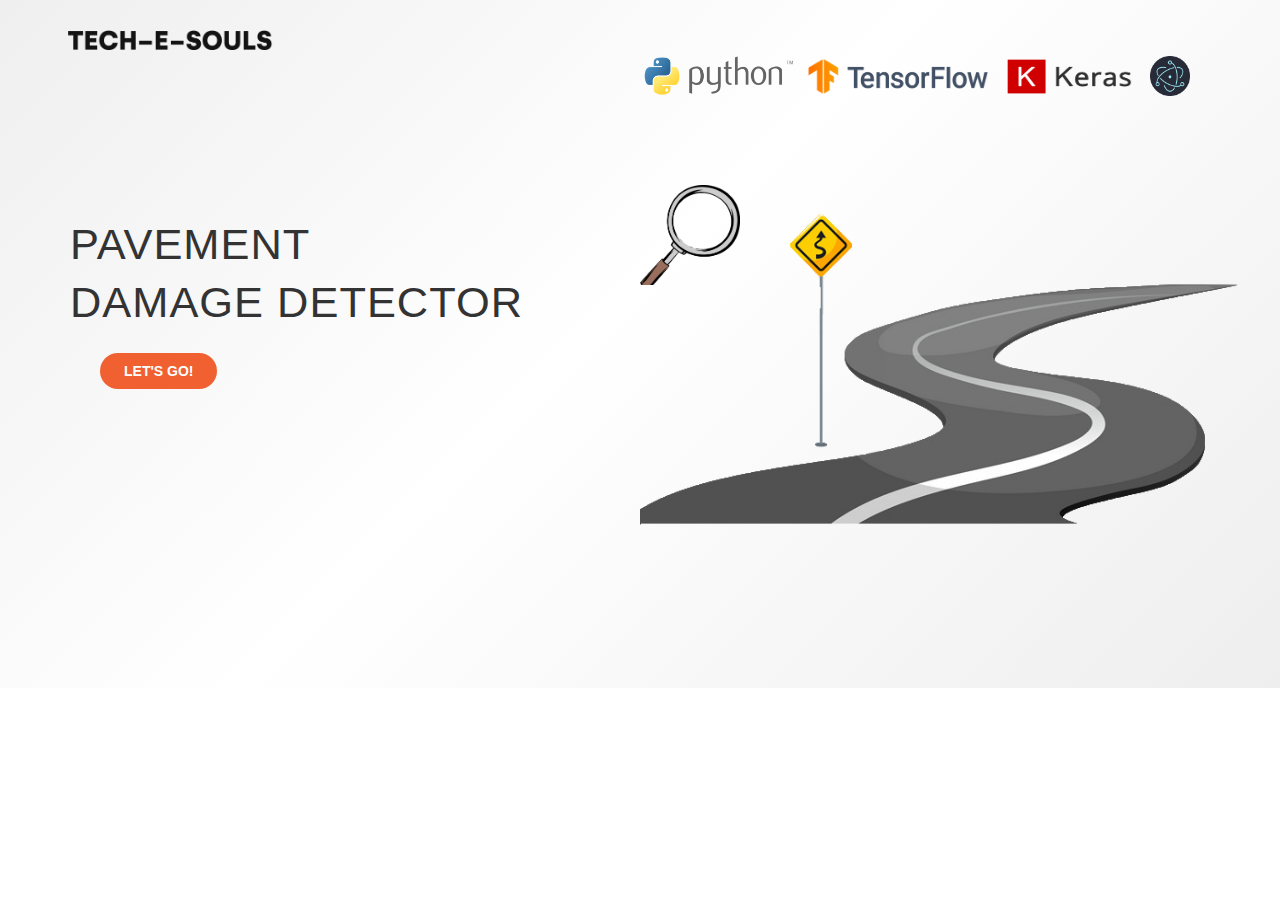
<file: electron/index.html>
<!DOCTYPE html>
<html lang="en">

<head>
    <title>PAVEMENT DAMAGE DETECTOR</title>
    <link href="static/vendor/bootstrap/css/bootstrap.min.css" rel="stylesheet">
    <!-- Custom Fonts -->
    <link href="static/vendor/font-awesome/css/font-awesome.min.css" rel="stylesheet" type="text/css">
    <link rel="icon" type="image" href="static/images/logo.png">
    <meta http-equiv="Content-Security-Policy" content="default-src 'self'; script-src 'self'">
    <meta http-equiv="X-Content-Security-Policy" content="default-src 'self'; script-src 'self'">
    <!-- Theme CSS -->
    <link href="static/stylesheets/common.css" rel="stylesheet" type="text/css">
    <link href="static/stylesheets/animate.css" rel="stylesheet">
    <link href="static/stylesheets/index.css" rel="stylesheet">
    <link rel="stylesheet" type="text/css" href="static/vendor/slick/slick.css" />
    <link rel="stylesheet" type="text/css" href="static/vendor/slick/slick-theme.css" />
</head>

<body id="page-top" class="index">
    <nav id="mainNav" class="navbar navbar-default navbar-custom navbar-fixed-top">
        <div class="container">
            <div class="navbar-header page-scroll">
                <button type="button" class="navbar-toggle" data-toggle="collapse" data-target="#bs-example-navbar-collapse-1">
                <span class="sr-only">Toggle navigation</span> Menu
                <i class="fa fa-bars"></i>
            </button>
                <div class="navbar-brand">
                    <a href="#">
                        <img id="logo" src="static/images/logo.png" alt="Tech-E-Souls" />
                    </a>
                </div>
                <div class="navbar-brand-right">
                    <a href="https://www.python.org/">
                        <img id="python" src="static/images/codes/python3.png" alt="Python" />
                    </a>

                    <a href="https://www.tensorflow.org/">
                        <img id="tensorflow" src="static/images/codes/tensorflow.png" alt="Tensorflow" />
                    </a>

                    <a href="http://keras.io/">
                        <img id="keras" src="static/images/codes/keras.png" alt="Keras" />
                    </a>

                    <a href="http://electronjs.org/">
                        <img id="electron" src="static/images/codes/electron.png" alt="Electron" />
                    </a>
                </div>
            </div>
            <!--     <div class="collapse navbar-collapse" id="bs-example-navbar-collapse-1">
                <ul class="nav navbar-nav navbar-right header-navbar">
                    <li>
                        <a href="">
                            qfqefqefqf
                        </a>
                    </li>
                    <li>
                        <a href="">
                            egqgfq
                        </a>
                    </li>

                    <li>
                        <a href="">qfqgfqf</a>
                    </li>
                    <li>
                        <a href="">eqfqgfqef</a>
                    </li>
                    <li class="">
                        <a href="">Anti-Collision System</a>
                    </li>
                    <li class="hidden-sm hidden-xs">
                        <a class="btn-head link-btn" href="">ROUTE PLANNER</a>
                    </li>
                </ul>
            </div>  -->
        </div>
    </nav>
    <section id="banner-sec" style="padding-bottom:50px !important;">
        <div class="container">
            <div class="col-lg-6 col-md-6 col-sm-5 col-xs-12 pp_0">
                <div class="intro-text">
                    <h1>PAVEMENT<br>DAMAGE DETECTOR<br>
                    </h1>
                </div>
                <a class="btn-head link-btn" href="prediction.html">LET'S GO!</a>
                <!--<P>Upload Image Here! 👇</P><br>
                <input id="fileInput" accept="image/gif, image/jpeg, image/png" name="image" type="file" style="display:none;"> -->
            </div>
            <div class="col-lg-6 col-md-6 col-sm-7 col-xs-12" id="banner">
                <div class="drone"></div>
                <img class="w100" src="static/images/vector/road.png" alt="Skylark Drones for Enterprises">
            </div>
        </div>
    </section>
    <script src="./renderer.js"></script>
</body>

</html>
</file>
<file: electron/static/stylesheets/common.css>
@import url("https://fonts.googleapis.com/css?family=Century Gothic:400,600,700,800,900");
body {
    webkit-tap-highlight-color: #f06031;
    font-family: "Arial Black", sans-serif;
    overflow: hidden;
}

#logo {
    width: 230px;
    height: 30px;
}

input[type="number"] {
    -moz-appearance: textfield;
}

input::-webkit-outer-spin-button,
input::-webkit-inner-spin-button {
    -webkit-appearance: none;
}

a,
a:hover,
a:focus,
a:active,
a.active {
    outline: none;
    text-decoration: none;
}

p {
    line-height: 1.8;
    font-size: 14px;
    font-weight: 300;
}

a {
    color: #fff;
}

a:hover,
a:focus,
a:active,
a.active {
    color: #f06031;
}

.white-bg {
    background: white;
}

.black-bg {
    background: black;
}

.white {
    color: white;
}

.grey-bg {
    background: #eee;
}

.black {
    color: black !important;
}

.orange {
    color: #f06031 !important;
}

.orange-bg {
    background: #f07731 !important;
    color: #fff;
}

.mt50 {
    margin-top: 50px;
}

.mb50 {
    margin-bottom: 50px;
}

.mb80 {
    margin-bottom: 80px;
}

.mt-10 {
    margin-top: 10px;
}

.mt-20 {
    margin-top: 20px;
}

.mt-30 {
    margin-top: 30px;
}

.mb-30 {
    margin-bottom: 30px;
}

.mb-60 {
    margin-bottom: 60px;
}

.mt80 {
    margin-top: 80px;
}

.mt-40 {
    margin-top: 40px;
}

.mt-45 {
    margin-top: 45px;
}

.mt-50 {
    margin-top: 50px;
}

.mt-60 {
    margin-top: 60px;
}

.mt-100 {
    margin-top: 100px;
}

.mt-110 {
    margin-top: 110px;
}

.mt-150 {
    margin-top: 150px;
}

.my-30 {
    margin: 30px 0;
}

.pa-10 {
    padding: 10px;
}

.form-group {
    width: 80% !important;
    margin: 20px auto !important;
}

.news span {
    color: black;
    font-size: 15px;
    line-height: 2em;
}

.btn-head {
    border-radius: 30px;
    background: #f06031 !important;
    color: #fff !important;
    padding: 10px 24px !important;
    border: none;
    transition-duration: 0.5s;
    margin-left: 30px;
    font-weight: 700;
    outline: none;
    cursor: pointer;
    width: auto !important;
}

.link-btn:hover,
button:hover,
input[type="submit"]:hover {
    box-shadow: 0px 4px 20px rgba(126, 132, 177, 0.89);
}

.link-btn:active,
button:hover,
input[type="submit"]:active {
    color: #333;
}

.img-responsive {
    margin: 0 auto;
}

.img-way {
    width: 200px;
    height: 200px;
}

aside {
    padding: 100px 0;
    background: linear-gradient(135deg, #efefef 0%, #ffffff 47%, #eeeeee 100%);
}

section {
    padding: 100px 0;
    background: linear-gradient(135deg, #efefef 0%, #ffffff 47%, #eeeeee 100%);
}

.navbar-brand {
    padding: 0px;
}

.navbar-brand img {
    height: 100%;
    padding: 10px;
    width: auto;
}

.navbar-brand-right {
    position: absolute;
    right: 7vw;
    top: 4em;
    text-align: right;
}

#python {
    width: 150px;
    height: 40px;
    margin-left: 15pxpx;
}

#tensorflow {
    width: 180px;
    height: 35px;
    margin-left: 10px;
}

#keras {
    width: 125px;
    height: 35px;
    margin-left: 15px;
}

#electron {
    width: 40px;
    height: 40px;
    margin-left: 15px;
}

.navbar-custom {
    background-color: #f1f1f1;
    border-color: transparent;
}

.navbar-custom .navbar-collapse {
    border-color: rgba(255, 255, 255, 0.02);
}

.navbar-custom .navbar-toggle {
    background-color: #f06031;
    border-color: #f06031;
    text-transform: uppercase;
    color: white;
    font-size: 12px;
}

.navbar-custom .navbar-toggle:hover,
.navbar-custom .navbar-toggle:focus {
    background-color: #f06031;
}

.navbar-custom .nav li a {
    /* text-transform: uppercase; */
    background: transparent;
    padding: 10px 20px;
    font-weight: 700;
    color: #555;
    display: inline-block;
    width: 100%;
    /* margin-left: 10px; */
}

.navbar-custom .nav li a:hover,
.navbar-custom .nav li a:focus {
    color: #f06031;
    outline: none;
}

.navbar-custom .navbar-nav>.active>a {
    color: #f06031;
    background: transparent;
}

.navbar-custom .navbar-nav>.active>a:hover,
.navbar-custom .navbar-nav>.active>a:focus {
    color: #f06031;
    background: transparent;
}

.content-heading {
    text-transform: uppercase;
    font-size: 2em;
    font-weight: 100;
}

.service-heading {
    text-transform: uppercase;
    margin: 30px 30px;
    font-weight: 300;
    font-size: 18px;
}

.zig-zag p {
    padding: 30px 40px 0 0;
    text-align: justify;
}

.zig-zag p.text-center {
    text-align: center;
    padding-right: 0px;
    padding-left: 0px;
}

.w59 {
    width: 59%;
}

.w100 {
    width: 105%;
}

.w80 {
    width: 80%;
}

.slide-it img {
    filter: grayscale(100%);
    max-height: 50px;
    height: 50px;
    opacity: 0.7;
    margin: 0 auto;
}

.slide-it img:hover {
    filter: none;
}

.slide-it .big {
    height: 80px;
}

footer {
    background-color: #3c3d41;
    color: #fff;
}

footer .col-md-4 {
    margin-top: 30px;
    margin-bottom: 30px;
}

footer h4 {
    text-transform: uppercase;
    margin-bottom: 20px;
    font-weight: 600;
}

footer ul {
    list-style-type: none;
    padding-left: 0px;
}

footer ul.links li {
    line-height: 30px;
}

footer #social {
    margin-top: 10px;
    margin-left: -10px;
}

footer .row {
    margin-left: 0;
}

img::selection {
    background: transparent;
}

img::-moz-selection {
    background: transparent;
}

.nav-pills {
    border: 1px solid #c1c1c1;
    font-size: 18px;
}

.nav-pills li a {
    color: black;
    border-right: 1px solid #c1c1c1;
    border-radius: 0 !important;
    background: none !important;
}

.nav-pills .active a {
    color: #f06031 !important;
    border-bottom: 2px solid #f06031 !important;
}

.caption {
    margin-top: 15px;
    margin-bottom: 30px;
}

#solutions .col-md-4:hover .thumbnail,
#team .col-md-3:hover .thumbnail,
#mentors .col-md-3:hover .thumbnail {
    box-shadow: 0px 4px 20px rgba(126, 132, 177, 0.89);
    transition: all 1s ease;
    background: white;
}

#solutions .thumbnail {
    display: flex;
    justify-content: center;
    align-content: space-around;
    flex-wrap: wrap;
    height: 340px;
}

#solutions .thumbnail-img-container {
    max-height: 280px;
    width: 100%;
}

#solutions .thumbnail-img-container img {
    height: auto;
    width: auto;
    max-height: 280px;
}

.thumbnail {
    border: none;
    background: none;
}

.carousel-it {
    display: block;
    max-width: 100%;
    height: auto;
}

.carousel-it .big {
    height: 80px;
}

.services-heading {
    font-size: 1.75em;
    text-transform: uppercase;
    /* font-weight: 700; */
    color: #6d6d6d;
    text-align: center;
    padding-bottom: 30px;
    display: inline-block;
}

.mb-50 {
    margin-bottom: 50px;
}

.services-description {
    padding: 0;
    text-align: justify;
}

.btn-login {
    border-radius: 30px;
    border: transparent;
    background: transparent;
    color: #555;
    /* padding: 10px 24px; */
    transition-duration: 0.5s;
    /* margin-left: 30px; */
    font-weight: 700;
    outline: none;
    /* padding-top: 10px !important;
    padding-bottom: 10px !important; */
    /* margin: 5px 0 5px 0; */
}

.btn-login:hover {
    box-shadow: 0px 4px 20px rgba(182, 187, 226, 0.89);
}

.section-heading {
    text-transform: uppercase;
    font-size: 2em;
    color: #6d6d6d;
    margin: 0 auto;
}

.sector-row {
    display: flex;
    align-items: flex-end;
}

.tab-heading {
    display: inline-block;
    color: rgb(150, 147, 147) !important;
    text-transform: uppercase;
    font-size: 1.5em;
    box-sizing: border-box;
    cursor: pointer;
    margin-bottom: 2px;
}

.sector-heading {
    display: inline-block;
    text-transform: uppercase;
    font-size: 2em;
    color: #6d6d6d;
    margin: 0 auto;
    font-weight: 300;
    box-sizing: border-box;
    margin-bottom: 2px;
}

.sector-heading .sliding-border {
    display: inline-block;
    height: 2px;
    background-color: #f06031;
    width: 100%;
}

.tab-heading .sliding-border {
    display: inline-block;
    height: 2px;
    background-color: #f06031;
    width: 0%;
}

.sliding-border-left {
    margin-left: 100%;
}

.sliding-border-right {
    margin-right: 100%;
}

.tab-heading:hover .sliding-border-left {
    margin-left: 0%;
    width: 100%;
    transition: all 0.5s;
}

.tab-heading:hover .sliding-border-right {
    margin-right: 0%;
    width: 100%;
    transition: all 0.5s;
}

.sector-heading .sliding-border {
    width: 100%;
}

.more-menu {
    padding: 10px 0;
}

.sm-dropdown-list {
    text-align: center;
    cursor: pointer;
    margin: 0 auto !important;
}

.sm-dropdown-list a,
.sm-dropdown-list span {
    color: rgb(70, 70, 70) !important;
    font-weight: 700 !important;
    margin: 0 auto !important;
}

.sm-dropdown-list:hover a,
.sm-dropdown-list:hover span {
    color: #f06031 !important;
}

.header-navbar li {
    text-align: center;
}

#getting-in-touch {
    padding-bottom: 25px;
}

.arrow-icon {
    color: rgb(100, 100, 100) !important;
}

.arrow-icon:hover {
    color: #f06031 !important;
    box-shadow: none;
}

.social-icons-container {
    padding-top: 10px;
    padding-right: 20px;
    text-align: justify;
}

.social-icons-container::after {
    content: "";
    display: inline-block;
    width: 100%;
}

.social-icon {
    display: inline-block;
    cursor: pointer;
    user-select: none;
}

.flip-img {
    transform: scaleX(-1);
}

.img-container {
    height: 200px;
    display: flex;
    justify-content: center;
    align-items: flex-end;
    margin: 0 auto;
    text-align: center;
}

.double-img {
    height: 180px;
}

.small-guy {
    height: 160px;
    vertical-align: bottom;
}

.processing-img {
    width: 190px;
    vertical-align: bottom;
    display: inline-block;
}

.pro-img-container {
    display: table-cell;
    height: 200px;
    width: 100%;
    vertical-align: bottom;
    text-align: center;
}

.justify-center {
    display: inline-block;
}

.news-title {
    display: inline-block;
    margin-bottom: 20px;
}

.center-img {
    margin: auto;
}

.white-img {
    filter: brightness(0) invert(1);
}

.quote-author {
    font-weight: 600;
    font-size: 1.25em;
}

.invert-image {
    filter: invert(1);
}

.modal {
    left: 50%;
    transform: translateX(-50%);
}

.modal-dialog {
    top: 50%;
    transform: translateY(-50%) !important;
}

.custom-input {
    width: 100%;
    border: none;
    border-bottom: 1px solid rgb(100, 100, 100);
    outline: none;
    padding: 5px;
    box-shadow: none;
}

.half-width {
    width: 50% !important;
    margin: 0px !important;
}

.custom-input::placeholder {
    color: rgb(100, 100, 100);
    font-weight: 600;
}

.sector-dropdown {
    display: inline-block;
}

.sector-menu-btn {
    background: none;
    outline: none;
    border: none;
}

.sector-menu-btn:hover {
    box-shadow: none;
}

.dropdown-label {
    font-weight: 600;
}

.sector-dropdown-menu {
    left: -400%;
}

.sector-list {
    text-align: left;
    padding: 5px 10px;
    cursor: pointer;
    user-select: none;
    font-size: 18px;
}

.sector-list:hover {
    background-color: rgb(230, 230, 230);
}

.modal-dialog {
    margin: auto;
}

#quote-modal {
    height: 100vh;
}

#job-modal {
    height: 100vh;
}

#download-modal {
    height: 100vh;
}

.right-align {
    display: flex;
    justify-content: flex-end;
}

.btn-cancel {
    font-weight: 800;
    background: transparent;
    border-radius: 30px;
    border: none;
    outline: none;
}

.modal-content {
    border-radius: 20px;
}

.modal-heading {
    font-weight: 600;
    text-align: left;
    width: 80%;
}

.errorMsg {
    text-align: left;
}

.modal-body {
    min-height: 200px;
}

body.modal-open {
    overflow-y: auto !important;
    padding-right: 0 !important;
}

.modal-scrollbar-measure {
    overflow: hidden;
}

.close {
    outline: none;
    border-radius: 10px;
    float: none;
    margin-top: 20px;
    margin-bottom: 10px;
}

.close:active {
    outline: none;
}

.no-padding {
    padding: 0 !important;
}

.cover-img {
    background-image: url("/images/work/team.jpg");
    background-size: cover;
    background-position: center center;
}

.orange-hover:hover {
    color: white;
}

.selection-btn {
    border-radius: 30px;
    padding: 5px 10px;
    background: transparent;
    border: 2px solid rgba(200, 200, 200, 0.8);
}

.selection-btn:focus {
    outline: none;
}

.selection-btn:hover {
    box-shadow: 0px 4px 10px 1px rgba(170, 170, 170, 0.8);
}

.selected-btn {
    border: 2px solid rgba(240, 96, 49, 1);
}

.requirement-title {
    font-weight: 600;
}

.disabled-btn {
    opacity: 0.5;
    cursor: default;
    pointer-events: none;
}

.alert {
    border-radius: 10px;
}

.linkedin-link {
    color: #337ab7;
}

.social-icons-container {
    padding-top: 10px;
    padding-right: 20px;
    text-align: justify;
}

.social-icons-container::after {
    content: '';
    display: inline-block;
    width: 100%;
}

.margin_t100 {
    margin-top: 100px;
}

.dropdown-col {
    padding-top: 10px;
    display: flex;
    justify-content: space-around;
}

#solutions.first {
    padding-top: 150px;
}

.hover_twitter:hover,
.hover_twitter:focus,
.hover_twitter:active {
    color: #1da1f2;
}

.hover_fb:hover,
.hover_fb:focus,
.hover_fb:active {
    color: #3b5998;
}

.hover_linkedin:hover,
.hover_linkedin:focus,
.hover_linkedin:active {
    color: #007bb5;
}

.hover_angel:hover,
.hover_angel:focus,
.hover_angel:active {
    color: #fff;
}

.hover_youtube:hover,
.hover_youtube:focus,
.hover_youtube:active {
    color: #ff0000;
}

.hover_medium:hover,
.hover_medium:focus,
.hover_medium:active {
    color: #02b875;
}

@media (max-width: 767px) {
    .nav-pills a {
        border-bottom: 1px solid #333;
    }
    .mt-10-xs {
        margin-top: 10px;
    }
    .btn-login {
        margin-left: 0 !important;
    }
    .mt-small-img {
        margin-top: -130px !important;
    }
    .mt-medium-img {
        margin-top: -70px !important;
    }
    .dropdown-col {
        padding-top: 30px;
    }
    .navbar-custom .nav li a:hover,
    .navbar-custom .nav li a:focus {
        background-color: rgb(250, 250, 250);
    }
    .header-navbar {
        padding-bottom: 20px;
    }
    .mt-large-img {
        margin-top: -70px !important;
    }
    .mob-mb80 {
        margin-bottom: 80px;
    }
    .mob-mb80.mob-mb00 {
        margin-bottom: 0px;
    }
    section {
        padding: 80px 0 !important;
    }
    p {
        padding: 15px;
        text-align: justify !important;
    }
    .text-center-mb {
        margin: 0 auto;
        text-align: center;
    }
    .cover-img {
        height: 300px;
    }
    .modal:before {
        display: inline-block;
        vertical-align: middle;
        content: " ";
    }
    .first {
        padding-top: 150px !important;
    }
    .zig-zag p {
        padding: 30px 0px 0 0;
    }
    .modal {
        max-width: 100vw;
        min-width: 100vw;
        width: 100vw !important;
        height: 100vh;
    }
    .modal.in .modal-dialog {
        height: 100vh;
    }
    .modal-content {
        border-radius: 0;
        border: 0px solid rgba(0, 0, 0, .2);
    }
    .modal-heading {
        width: 90%;
    }
    .dropdown-label {
        text-align: left;
        width: 100%;
    }
    .form-group .row {
        text-align: left;
    }
    .requirement-title {
        padding-left: 15px;
    }
    .sector-dropdown-menu {
        right: 00%;
        left: auto;
        width: 75vw;
    }
    #way-we-do p.para_font {
        padding: 0;
        text-align: center !important;
    }
}

@media screen and (min-width: 768px) {
    a[href*="tel:"] {
        pointer-events: none;
    }
    .navbar-custom {
        background-color: transparent;
        padding: 25px 0;
        -webkit-transition: padding 0.3s;
        -moz-transition: padding 0.3s;
        transition: padding 0.3s;
        border: none;
    }
    .navbar-brand img {
        -webkit-transition: width 0.5s, height 0.5s, transform 0.5s;
        -moz-transition: width 0.5s, height 0.5s, transform 0.5s;
        transition: width 0.5s, height 0.5s, transform 0.5s;
    }
    .navbar-custom .navbar-nav>.active>a {
        border-radius: 3px;
    }
    .navbar-custom.affix {
        background-color: #f1f1f1;
        padding: 10px 0;
    }
    .navbar-custom.affix .navbar-brand img,
    .navbar-custom .navbar-brand img {
        height: 100%;
        padding: 5px;
        width: auto;
    }
    .affix-top .big img {
        height: 70px !important;
        width: 170px !important;
    }
    .navbar-custom.affix {
        background-color: #f1f1f1;
        padding: 10px 0;
    }
    .navbar-custom.affix .navbar-brand {
        font-size: 1.5em;
    }
    .nav-pills.nav-justified a:hover,
    .nav-pills.nav-justified>.active>a:hover {
        background: #eee !important;
    }
}

@media (min-width: 768px) and (max-width: 991px) {
    .mt-small-img {
        margin-top: -130px !important;
    }
    .mt-medium-img {
        margin-top: -90px !important;
    }
    .mt-large-img {
        margin-top: -90px !important;
    }
    .cover-img {
        height: 400px;
    }
    .modal-dialog {
        width: 400px !important;
    }
}

@media (max-width: 991px) {
    .modal {
        max-width: 400px;
        min-width: 300px;
        width: 90%;
    }
}

@media (min-width: 992px) and (max-width: 1199px) {
    .mt-small-img {
        margin-top: -170px !important;
    }
    .mt-medium-img {
        margin-top: -130px !important;
    }
    .mt-large-img {
        margin-top: -130px !important;
    }
    .cover-img {
        height: 450px;
    }
    .modal-dialog {
        width: 450px !important;
    }
    .img-responsive {
        max-width: 70%;
    }
}

@media (min-width: 992px) {
    #banner-sec .col-md-6 {
        padding-left: 0;
        padding-right: 0;
    }
    .img-responsive {
        max-width: 70%;
    }
}

@media (min-width: 1199px) {
    .mt-small-img {
        margin-top: -200px !important;
    }
    .mt-medium-img {
        margin-top: -170px !important;
    }
    .mt-large-img {
        margin-top: -160px !important;
    }
    .cover-img {
        height: 500px;
    }
}


/*
@media only screen and (max-width: 400px) {
  .carousel-it img {
    max-height: 140px;
    max-width: 250px;
    height: 140px;
    border-radius: 5px;
    margin: 0 auto;
  }
} 

@media only screen and (min-width: 401px) and (max-width: 500px) {
  .carousel-it img {
    max-height: 190px;
    max-width: 300px;
    height: 190px;
    border-radius: 5px;
    margin: 0 auto;
  }
}

@media only screen and (min-width: 501px) and (max-width: 600px) {
  .carousel-it img {
    max-height: 225px;
    max-width: 400px;
    height: 225px;
    border-radius: 5px;
    margin: 0 auto;
  }
}

@media only screen and (min-width: 601px) {
  .carousel-it img {
    max-height: 450px;
    max-width: 533px;
    height: 300px;
    border-radius: 5px;
    margin: 0 auto;
  }
}
*/
</file>
<file: electron/static/stylesheets/index.css>
.btn-blue {
    border-radius: 30px;
    background: #444866;
    color: #fff !important;
    border: none;
    width: 190px;
    font-weight: 600;
    padding: 20px;
    font-size: 1.2em;
    outline: none;
    letter-spacing: 1px;
    text-transform: uppercase;
    transition-duration: 0.5s;
}

.mapSwaper div {
    -webkit-touch-callout: none;
    -webkit-user-select: none;
    -khtml-user-select: none;
    -moz-user-select: none;
    -ms-user-select: none;
    user-select: none;
}

.intro-text h1 {
    font-size: 3.1em;
    text-transform: uppercase;
    letter-spacing: 1px;
    line-height: 58px;
    margin-bottom: 30px;
    font-weight: 100;
}

.intro-sub-text h2 {
    font-size: 1.6em;
    font-weight: 100;
}

.pin-hover {
    position: absolute;
}

.pin-hover .pin-button {
    position: absolute;
    width: 32px;
    height: 32px;
    cursor: pointer;
    background: url("../images/vector/details-icon.gif") no-repeat center top;
    background-size: 32px;
}

.pin-hover .pin-dialog {
    width: 200px;
    height: auto;
    background: #000;
    display: none;
    color: #fff;
    text-align: center;
}

.pin-hover .pin-dialog ul {
    padding: 0;
    margin: 0;
}

.pin-hover .pin-dialog li {
    list-style: none;
    padding: 10px;
}

.explore {
    color: #333;
    font-size: 1.2em;
    text-transform: uppercase;
    font-weight: 700;
}

.mapSwaper {
    width: 100%;
    height: 500px;
    padding: 0;
    cursor: ew-resize;
    position: relative;
}

.map {
    position: absolute !important;
    top: 0;
    bottom: 0;
    width: 100%;
    height: 500px;
}

#banner {
    margin-top: 50px;
}

.drone {
    position: absolute;
    width: 100px;
    height: 100px;
    background: url(../images/vector/glass.png) no-repeat;
    background-size: 100%;
    animation-name: hover;
    animation-duration: 20s;
    animation-iteration-count: infinite;
}

@keyframes hover {
    25% {
        transform: translate(250px, 200px);
    }
    50% {
        transform: translate(500px, 100px);
    }
    75% {
        transform: translate(250px, 0px);
    }
    100% {
        transform: translate(0, 0);
    }
}

@keyframes hover1 {
    25% {
        transform: translate(150px, 100px);
    }
    50% {
        transform: translate(250px, 50px);
    }
    75% {
        transform: translate(100px, -10px);
    }
    100% {
        transform: translate(0, 0);
    }
}

.numbers span {
    font-size: 50px;
}

.numbers sub {
    font-size: 20px;
}

.numbers p {
    text-transform: uppercase;
}

#infra .pin-hover {
    top: 80px;
    right: 120px;
}

#infra .pin-button {
    top: 0px;
    right: -32px;
}

#util .pin-hover {
    top: 90px;
    right: 104px;
}

#util .pin-button {
    top: 0px;
    right: -32px;
}

#mine .pin-hover {
    top: 116px;
    right: 100px;
}

#mine .pin-button {
    top: 0px;
    right: -32px;
}

#agri .pin-hover {
    top: 90px;
    right: 104px;
}

#agri .pin-button {
    top: 0px;
    right: -32px;
}


/* Animating section stylesheet for mobile */

#mobile-section {
    height: 200vh;
    position: relative;
    margin: 0;
    /* border: 1px solid green; */
}

.mobile-layer-container {
    height: 150vh;
    position: absolute;
    /* border: 1px solid red; */
}

.before-scroll-container {
    position: absolute;
    top: 0;
    transform: none;
}

.on-scroll-container {
    position: fixed;
    left: 0;
    top: 0;
    /* transform: translateY(-50%); */
}

.after-scroll-container {
    position: absolute;
    bottom: 0px !important;
    transform: none;
}

.mobile-layer-item {
    width: 100%;
    height: auto;
    position: absolute;
    left: 50%;
    transform: translateX(-50%);
}

.mobile-cloud-layer {
    top: 50%;
    z-index: 6;
}

.mobile-drone-layer {
    top: 50%;
    z-index: 5;
}

.mobile-path-layer {
    top: 50%;
    z-index: 4;
}

.mobile-layer-1 {
    top: 47%;
    z-index: 3;
}

.mobile-layer-2 {
    top: 41.5%;
    z-index: 2;
}

.mobile-layer-3 {
    top: 36%;
    z-index: 1;
}

#quanta-mobile {
    position: absolute;
    top: 10%;
    opacity: 1;
}

#spectra-mobile {
    position: absolute;
    top: 20%;
    opacity: 0;
}

.mobile-animation-section-heading {
    padding-left: 10px;
    color: #f06031;
    font-weight: 600;
    font-size: 1.5em;
    text-transform: uppercase;
}

.layer-button-mobile {
    position: absolute;
    width: 24px;
    height: 24px;
    border-radius: 50%;
    transform: translate(-50%, -50%);
    z-index: 10;
}

.layer-button-mobile::after {
    content: "";
    position: absolute;
    width: 8px;
    height: 8px;
    border-radius: 50%;
    top: 50%;
    left: 50%;
    transform: translate(-50%, -50%);
    z-index: 11;
}

@keyframes flash-layer-1 {
    from {
        border-color: transparent;
    }
    to {
        border-color: rgb(137, 11, 242);
    }
}

@keyframes flash-layer-2 {
    from {
        border-color: transparent;
    }
    to {
        border-color: rgb(68, 107, 43);
    }
}

@keyframes flash-layer-3 {
    from {
        border-color: transparent;
    }
    to {
        border-color: rgb(94, 32, 9);
    }
}

@keyframes flash-layer-4 {
    from {
        border-color: transparent;
    }
    to {
        border-color: rgb(186, 177, 9);
    }
}

#layer-1-btn {
    top: 60%;
    left: 50%;
    background-color: rgba(137, 11, 242, 0.2);
    border: 2px solid rgb(137, 11, 242);
    animation: flash-layer-1 500ms infinite alternate;
}

#layer-1-btn::after {
    background-color: rgb(137, 11, 242);
}

#layer-2-btn {
    top: 69%;
    left: 20%;
    background-color: rgba(68, 107, 43, 0.2);
    border: 2px solid rgb(68, 107, 43);
    animation: flash-layer-2 500ms infinite alternate;
}

#layer-2-btn::after {
    background-color: rgb(68, 107, 43);
}

#layer-3-btn {
    top: 72%;
    left: 32%;
    background-color: rgba(94, 32, 9, 0.2);
    border: 2px solid rgb(94, 32, 9);
    animation: flash-layer-3 500ms infinite alternate;
}

#layer-3-btn::after {
    background-color: rgb(94, 32, 9);
}

#layer-4-btn {
    top: 80%;
    left: 40%;
    background-color: rgba(186, 177, 9, 0.2);
    border: 2px solid rgb(186, 177, 9);
    animation: flash-layer-4 500ms infinite alternate;
}

#layer-4-btn::after {
    background-color: rgb(186, 177, 9);
}

.layer-description-mobile {
    position: absolute;
    z-index: 12;
    width: 90%;
    background-color: white;
    color: rgba(10, 10, 10, 0.5);
    border-radius: 5px;
    box-shadow: 0px 3px 10px 1px rgba(10, 10, 10, 0.3);
}

.layer-description-mobile p {
    text-align: justify;
    color: rgba(170, 170, 170, 0.8);
}


/*#layer-1-description {
  top: 60%;
}*/

#layer-2-description {
    top: 60%;
}

#layer-3-description {
    top: 70%;
}

#layer-4-description {
    top: 80%;
}

.layer-dot-container-mobile {
    width: 2em;
    display: inline-block;
    margin-left: 10px;
}

.layer-dot-container-mobile .layer-dot {
    vertical-align: middle;
}

.layer-description-heading-mobile {
    display: inline-block;
}


/* Animating section for desktop */

#animate-this {
    height: 55vw;
    opacity: 0;
}

#relative-animating-container {
    height: 100%;
    width: 100vw;
    position: relative;
}

.layer-image-container {
    height: 50vw;
    width: 50vw;
    position: absolute;
    left: 40vw;
    bottom: 0;
}

.layer-image {
    position: absolute;
    width: 100%;
    height: auto;
}

.svg-container {
    position: absolute;
    width: 50vw;
    height: 50vw;
    left: 20vw;
    bottom: 0;
    z-index: 10;
}

.description-svg {
    height: 100%;
    width: 100%;
}

.description-container {
    position: absolute;
    left: 0;
    bottom: 0;
    height: 50vw;
    width: 30vw;
    display: none;
}

#cloud-layer-image {
    z-index: 6;
    top: 0%;
}

#drone-layer-image {
    z-index: 5;
    top: 0%;
}

#path-layer-image {
    z-index: 4;
    top: 0%;
}

#layer-1-image {
    z-index: 3;
    top: 5.5%;
    opacity: 0;
}

#layer-2-image {
    z-index: 2;
    top: -8%;
}

#layer-3-image {
    z-index: 1;
    top: -22%;
}


/* Description container styles */

.layer-2-description {
    position: absolute;
    top: 24%;
    width: 100%;
    transform: translateY(-50%);
}

.layer-3-description {
    position: absolute;
    top: 46%;
    width: 100%;
    transform: translateY(-50%);
}

.layer-4-description {
    position: absolute;
    top: 70%;
    width: 100%;
    transform: translateY(-50%);
}


/*
.layer-4-description {
  position: absolute;
  top: 90%;
  width: 100%;
  transform: translateY(-50%);
}*/

.description-container h4 {
    line-height: 1em;
    display: inline-block;
}

.description-container p {
    text-align: justify;
    line-height: 2em;
    display: inline-block;
    margin-left: 2em;
}

.layer-dot-container {
    width: 2em;
    display: inline-block;
}

.layer-dot {
    display: inline-block;
    border-radius: 50%;
    width: 1em;
    height: 1em;
}

.layer-1-dot {
    /*  background-color: rgb(137, 11, 242);*/
    background-color: #890bf2;
    animation: pulse-point 1s linear both infinite alternate;
}

.layer-2-dot {
    background-color: #ff0000;
    /*rgb(68, 107, 43);*/
    animation: pulse-point 1s linear both infinite alternate;
}

.layer-3-dot {
    background-color: #593d6d;
    /*rgb(94, 32, 9);*/
    animation: pulse-point 1s linear both infinite alternate;
}

.layer-4-dot {
    background-color: #008e53;
    /*rgb(186, 177, 9);*/
    animation: pulse-point 1s linear both infinite alternate;
}

.heading-container {
    position: relative;
}

.animate-section-heading {
    position: absolute;
    top: 5vw;
    left: 0;
    width: 30vw;
    height: 30vw;
}

.animate-section-heading h4 {
    color: #f06031;
    font-weight: 600;
    font-size: 1.5em;
    text-transform: uppercase;
}

#analytics-as-a-service {
    display: none;
    position: absolute;
}

#drone-data-as-a-service {
    position: absolute;
    top: 0%;
}


/* Animation classes */

@keyframes slide-in {
    0% {
        opacity: 0;
        left: 100%;
    }
    100% {
        opacity: 1;
        left: 0%;
    }
}

@keyframes draw-svg {
    to {
        stroke-dashoffset: 0%;
    }
}

.svg-line {
    stroke-dashoffset: 100%;
    stroke-dasharray: 100%;
}

#svg-line-1.animate-svg-line {
    animation: draw-svg 1s ease-in-out both;
}

#svg-line-2.animate-svg-line {
    animation: draw-svg 1s ease-in-out 0.5s both;
}

#svg-line-3.animate-svg-line {
    animation: draw-svg 1s ease-in-out 1s both;
}

#svg-line-4.animate-svg-line {
    animation: draw-svg 1s ease-in-out 1.5s both;
}

.animate-description-1 {
    /*animation: slide-in 1s ease-in-out both;*/
    animation: move-in-up-d1 1s linear;
}

.animate-description-2 {
    /*  animation: slide-in 1s ease-in-out 0.5s both;
*/
    animation: move-in-up-d2 1s linear;
}

.animate-description-3 {
    /*  animation: slide-in 1s ease-in-out 1s both;
*/
    animation: move-in-up-d3 1s linear;
}

.animate-description-4 {
    /*  animation: slide-in 1s ease-in-out 1.5s both;
*/
    animation: move-in-up-d4 1s linear;
}

.animate-fade-up-in {
    animation: move-in-up 1s linear;
}

.animate-fade-up-out {
    animation: move-out-up 1s linear;
}

@keyframes move-in-up {
    from {
        opacity: 0;
        top: 50%;
    }
    to {
        opacity: 1;
        top: 0%;
    }
}

@keyframes move-out-up {
    from {
        opacity: 1;
        top: 0%;
    }
    to {
        opacity: 0;
        top: -100%;
    }
}


/*
@keyframes move-in-up-d1 {
  0% {
    opacity: 0;
    top: 100%;
  }
  100% {
    opacity: 1;
    top: 60%;
  }
}
*/

@keyframes move-in-up-d2 {
    0% {
        opacity: 0;
        top: 100%;
    }
    100% {
        opacity: 1;
        top: 24%;
    }
}

@keyframes move-in-up-d3 {
    0% {
        opacity: 0;
        top: 100%;
    }
    100% {
        opacity: 1;
        top: 46%;
    }
}

@keyframes move-in-up-d4 {
    0% {
        opacity: 0;
        top: 100%;
    }
    100% {
        opacity: 1;
        top: 70%;
    }
}

.infrared {
    color: #ff0000;
    font-weight: bold;
}

.ultraviolet {
    color: #593d6d;
    font-weight: bold;
}

.green {
    color: #008e53;
    font-weight: bold;
}

.svg-point {
    opacity: 0;
}

.animate-svg-point {
    animation: pulse-point 1s linear both infinite alternate;
    animation-delay: 2s;
}

@keyframes pulse-point {
    from {
        opacity: 0;
    }
    to {
        opacity: 1;
    }
}

.news-logo-link:hover span {
    color: #f06031;
}

@keyframes slither {
    from {
        transform: translateY(0px);
        opacity: 0;
    }
    to {
        transform: translateY(30px);
        opacity: 1;
    }
}

.slither-down {
    animation: slither 2s ease-in-out 0s infinite;
}

.video1 {
    display: block;
    width: 800px;
    height: 400px;
    margin: 0 auto;
    border: 0;
}

#sarrow {
    color: rgba(100, 100, 100, 0.5);
    padding: 20px;
    cursor: pointer;
    transition: color 1s;
}

#sarrow:hover {
    color: rgba(10, 10, 10, 0.8);
}

.wht_we_do_title {
    font-weight: 300;
    font-size: 14px;
    line-height: 1.8;
}

.padding_100 {
    padding-top: 100px;
    clear: both;
}

.home_style_div {
    height: 550px;
    position: relative;
    /*top:3vw; */
    margin: 0 auto;
}

.home_style_img {
    width: 1200px;
    height: 500px;
}


/* Prevent scrollbars to appear when waves go out of bound */

.sonar-wrapper {
    /* position: relative; */
    position: absolute;
    z-index: 0;
    overflow: hidden;
    width: 30px;
}


/* The circle */

.sonar-emitter {
    position: relative;
    margin: 32px auto;
    width: 10px;
    height: 10px;
    border-radius: 9999px;
}


/* the 'wave', same shape and size as its parent */

.sonar-wave {
    position: absolute;
    top: 0;
    left: 0;
    width: 100%;
    height: 100%;
    border-radius: 9999px;
    opacity: 0;
    z-index: -1;
    pointer-events: none;
}

.dot_1 .sonar-emitter {
    background-color: #178551;
}

.dot_2 .sonar-emitter {
    background-color: #4286C4;
}

.dot_3 .sonar-emitter {
    background-color: #E6535D;
}

.dot_1 {
    top: 36%;
    left: 25%;
}

.dot_2 {
    top: 50%;
    left: 25%;
}

.dot_3 {
    top: 63%;
    left: 26%;
}

.dot_1 .sonar-wave {
    background-color: #956639;
}

.dot_2 .sonar-wave {
    background-color: #E6535D;
}

.dot_3 .sonar-wave {
    background-color: #4286C4;
}

.dot_circle_1,
.dot_circle_2,
.dot_circle_3 {
    top: -0.7em;
}

.dot_circle_1 i,
.dot_circle_2 i,
.dot_circle_3 i {
    font-size: 10px;
}

.dot_circle_1 i {
    color: #E6535D;
}

.dot_circle_2 i {
    color: #4286C4;
}

.dot_circle_3 i {
    color: #178551;
}


/*
  Animate!
  NOTE: add browser prefixes where needed.
*/

.sonar-wave {
    animation: sonarWave 2s linear infinite;
}

@keyframes sonarWave {
    from {
        opacity: 0.4;
    }
    to {
        transform: scale(3);
        opacity: 0;
    }
}

.show_in_mobile {
    display: none;
}

@media screen and (max-width: 767px) {
    .drone {
        position: absolute;
        width: 50px;
        height: 50px;
        background: url(../images/vector/glass.png) no-repeat;
        background-size: 100%;
        animation-name: hover1;
        animation-duration: 20s;
        animation-iteration-count: infinite;
    }
    #animating-section-container {
        padding: 0;
    }
    .mobile-layer-container p {
        text-align: justify;
    }
    .home_style_div {
        height: auto;
    }
    .video1 {
        width: calc(100vw - 30px);
        height: auto;
        margin-left: -15px;
    }
    .home_style_img {
        width: calc(100vw - 30px);
        height: calc(90vw/1.8);
    }
    .container.mb80,
    .container.mb-60 {
        margin-bottom: 0px;
    }
    .btn-blue.explore-services.orange-hover {
        margin-top: 80px;
    }
    .dot_1 {
        top: 25%;
        left: 44%;
        position: absolute;
        width: 32px;
        height: 32px;
        cursor: pointer;
        background: url(../images/vector/details-icon.gif) no-repeat center top;
        background-size: 32px;
    }
    .dot_2 {
        top: 58%;
        left: 30%;
        position: absolute;
        width: 32px;
        height: 32px;
        cursor: pointer;
        background: url(../images/vector/details-icon.gif) no-repeat center top;
        background-size: 32px;
    }
    .dot_3 {
        top: 80%;
        left: 46%;
        position: absolute;
        width: 32px;
        height: 32px;
        cursor: pointer;
        background: url(../images/vector/details-icon.gif) no-repeat center top;
        background-size: 32px;
    }
    .hide_in_mobile {
        display: none;
        position: fixed;
        background: #fff;
        top: 10px;
        width: 100%;
        z-index: 99;
        left: 15px;
        padding: 15px;
        height: 100vh;
        margin-top: 44px;
    }
    .show_in_mobile {
        display: block;
        width: 30px;
    }
    .pp_0 {
        padding-left: 0;
        padding-right: 0;
    }
    p {
        padding: 0;
    }
    .wht_we_do_title {
        padding-left: 15px;
        padding-right: 15px;
    }
}

@media screen and (min-width: 768px) {
    .intro-text {
        margin-top: 80px;
    }
    #banner-sec {
        padding: 135px 0;
    }
}

@media (min-width: 768px) and (max-width: 991px) {
    .home_style_div {
        height: 450px;
    }
    .home_style_img {
        width: 720px;
        height: calc(100vh/1.8);
    }
    .video1 {
        width: 100%;
    }
    .container.mb80,
    .container.mb-60 {
        margin-bottom: 0px;
    }
    .btn-blue.explore-services.orange-hover {
        margin-top: 80px;
    }
    .dot_1 {
        top: 32%;
        left: 26%;
    }
    .dot_2 {
        top: 46%;
    }
    .dot_3 {
        top: 59%;
    }
}

@media (min-width: 992px) and (max-width: 1199px) {
    .home_style_img {
        width: 950px;
    }
    .dot_1 {
        top: 35%;
        left: 26%;
    }
    .dot_2 {
        top: 49%;
    }
    .dot_3 {
        top: 62%;
    }
}

@media (min-width: 1199px) and (max-width: 1299px) {
    .home_style_img {
        width: 1170px;
    }
}
</file>
